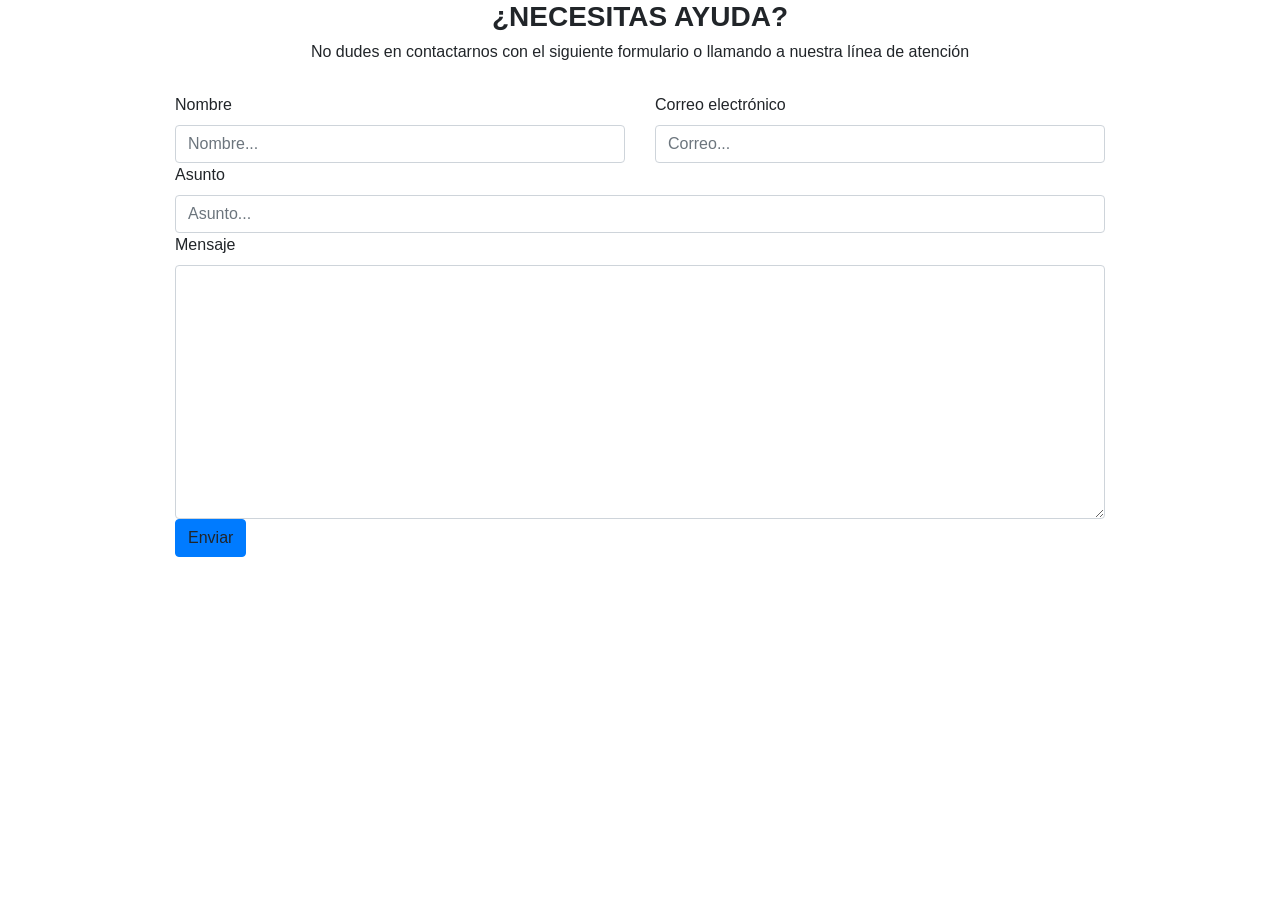
<file: contacto.html>
<!doctype html>
<html lang="en">
<head>
    <meta charset="UTF-8">
    <meta name="viewport"
          content="width=device-width, user-scalable=no, initial-scale=1.0, maximum-scale=1.0, minimum-scale=1.0">
    <meta http-equiv="X-UA-Compatible" content="ie=edge">
    <title>Contacto</title>
    <link rel="stylesheet" href="https://stackpath.bootstrapcdn.com/bootstrap/4.4.1/css/bootstrap.min.css"
          integrity="sha384-Vkoo8x4CGsO3+Hhxv8T/Q5PaXtkKtu6ug5TOeNV6gBiFeWPGFN9MuhOf23Q9Ifjh" crossorigin="anonymous">
    <script src="js/jquery-3.5.0.min.js"></script>
    <script src="https://cdn.jsdelivr.net/npm/popper.js@1.16.0/dist/umd/popper.min.js"
            integrity="sha384-Q6E9RHvbIyZFJoft+2mJbHaEWldlvI9IOYy5n3zV9zzTtmI3UksdQRVvoxMfooAo"
            crossorigin="anonymous"></script>
    <script src="https://stackpath.bootstrapcdn.com/bootstrap/4.4.1/js/bootstrap.min.js"
            integrity="sha384-wfSDF2E50Y2D1uUdj0O3uMBJnjuUD4Ih7YwaYd1iqfktj0Uod8GCExl3Og8ifwB6"
            crossorigin="anonymous"></script>
    <link rel="stylesheet" href="estilo.css">
    <script src="contacto.js"></script>
</head>
<body>

    <section class="mb-6">

        <!--Section heading-->




        <!--Grid column-->
        <div class="col-md-9 mb-md-0 mb-5 container">
            <div class=" text-center">
                <h3><strong> ¿NECESITAS AYUDA? </strong>
                </h3><h6> No dudes en contactarnos con el siguiente formulario o llamando a nuestra línea de
                atención</h6>
                <br>
            </div>
            <form id="contact-form" name="contact-form" action="mail.php" method="POST">

                <!--Grid row-->
                <div class="row">

                    <!--Grid column-->
                    <div class="col-md-6">
                        <div class="md-form mb-0"><label for="name">Nombre</label>
                            <input type="text" id="name" name="name" placeholder="Nombre..." class="form-control">

                        </div>
                    </div>
                    <!--Grid column-->

                    <!--Grid column-->
                    <div class="col-md-6">
                        <div class="md-form mb-0"><label for="email" class="">Correo electrónico</label>
                            <input type="text" id="email" placeholder="Correo..." name="email" class="form-control">

                        </div>
                    </div>
                    <!--Grid column-->

                </div>
                <!--Grid row-->

                <!--Grid row-->
                <div class="row">
                    <div class="col-md-12">
                        <div class="md-form mb-0"> <label for="subject" class="">Asunto</label>
                            <input type="text" id="subject" name="subject" placeholder="Asunto..." class="form-control">

                        </div>
                    </div>
                </div>
                <!--Grid row-->

                <!--Grid row-->
                <div class="row">

                    <!--Grid column-->
                    <div class="col-md-12">

                        <div class="md-form"><label for="message">Mensaje</label>
                            <textarea type="text" id="message" name="message" rows="10"  class="form-control md-textarea"></textarea>

                        </div>

                    </div>
                </div>
                <!--Grid row-->

            </form>

            <div class="text-center text-md-left">
                <a class="btn btn-primary" id="btnEnviar">Enviar</a>
            </div>
            <div class="status"></div>
        </div>
        <!--Grid column-->


        <div id="exito" style="display: none">Datos enviados correctamente.</div>


    </section>

</body>
</html>
</file>
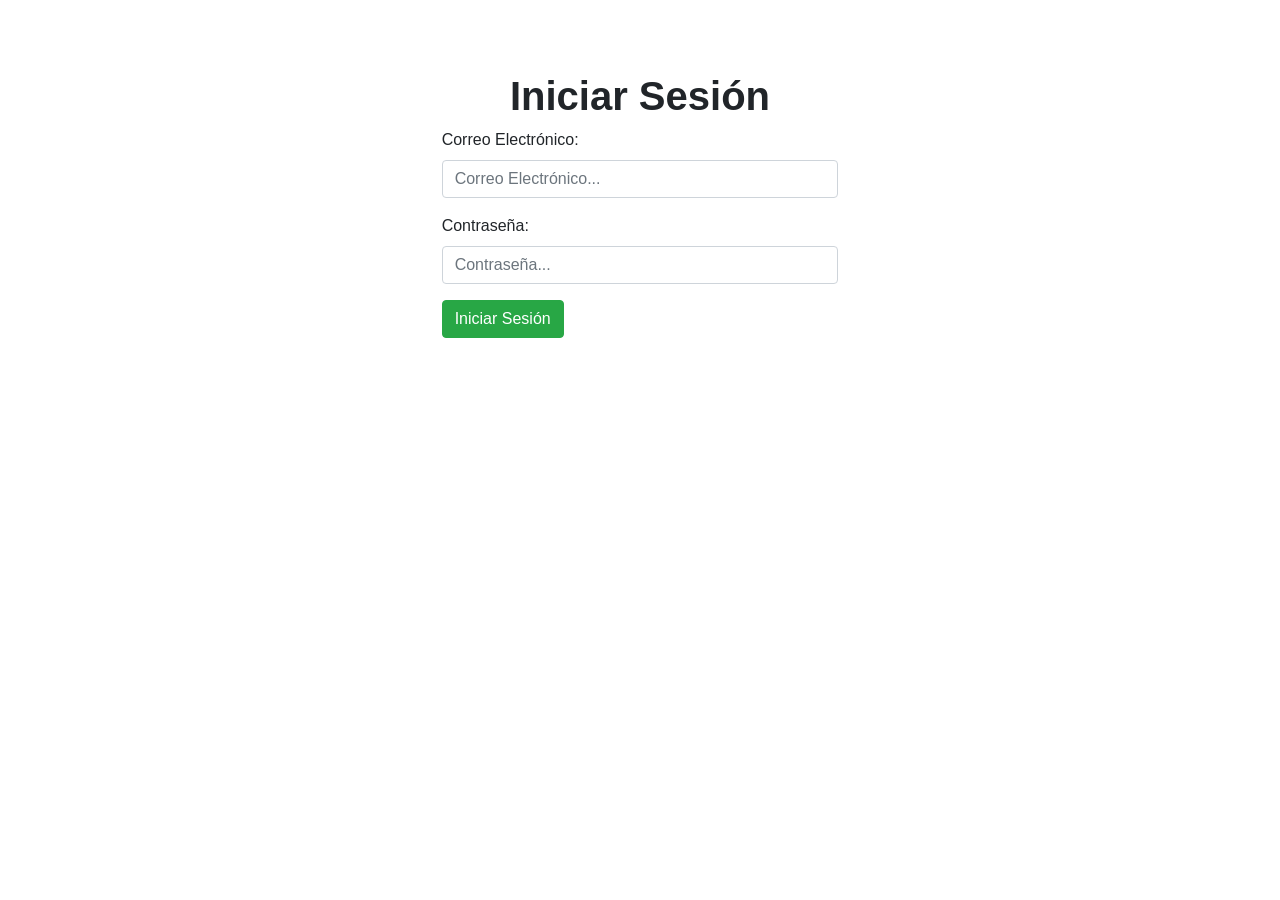
<file: iniciarSesion.html>
<html>
<head>
    <meta charset="utf-8">
    <title>Registro</title>
    <link rel="stylesheet" href="https://stackpath.bootstrapcdn.com/bootstrap/4.4.1/css/bootstrap.min.css"
          integrity="sha384-Vkoo8x4CGsO3+Hhxv8T/Q5PaXtkKtu6ug5TOeNV6gBiFeWPGFN9MuhOf23Q9Ifjh" crossorigin="anonymous">
    <script src="js/jquery-3.5.0.min.js"></script>
    <script src="https://cdn.jsdelivr.net/npm/popper.js@1.16.0/dist/umd/popper.min.js"
            integrity="sha384-Q6E9RHvbIyZFJoft+2mJbHaEWldlvI9IOYy5n3zV9zzTtmI3UksdQRVvoxMfooAo"
            crossorigin="anonymous"></script>
    <script src="https://stackpath.bootstrapcdn.com/bootstrap/4.4.1/js/bootstrap.min.js"
            integrity="sha384-wfSDF2E50Y2D1uUdj0O3uMBJnjuUD4Ih7YwaYd1iqfktj0Uod8GCExl3Og8ifwB6"
            crossorigin="anonymous"></script>
    <script src="iniciarSesion.js"></script>
    <link rel="stylesheet" href="https://stackpath.bootstrapcdn.com/bootstrap/4.1.3/css/bootstrap.min.css" integrity="sha384-MCw98/SFnGE8fJT3GXwEOngsV7Zt27NXFoaoApmYm81iuXoPkFOJwJ8ERdknLPMO" crossorigin="anonymous">

<body>
<br><br><br>
<div class="col">
    <div id="formulario ">
        <form method="post" id="formdata">
            <div class="row">
                <div class="col-4"></div>
                <div class="col-4">
            <div class="form-group">
                <h1 class="text-center"><strong>Iniciar Sesión</strong></h1>
                <label for="correoIni">Correo Electrónico: </label>
                <input type="text" class="form-control" name="correo" id="correoIni" required="required" placeholder="Correo Electrónico...">

            </div>
            <div class="form-group ">
                <label for="contraseña">Contraseña: </label>
                <input type="password" class="form-control" name="contraseña" id="contraseña" required="required" placeholder="Contraseña...">

            </div>
                <input type="button" class="btn btn-success" id="btnEnviaReg" value="Iniciar Sesión"></div>
            </div>
        </form>
    </div></div>
<div id="exito" style="display: none">Datos enviados correctamente.</div>
</body>

</html>
</file>
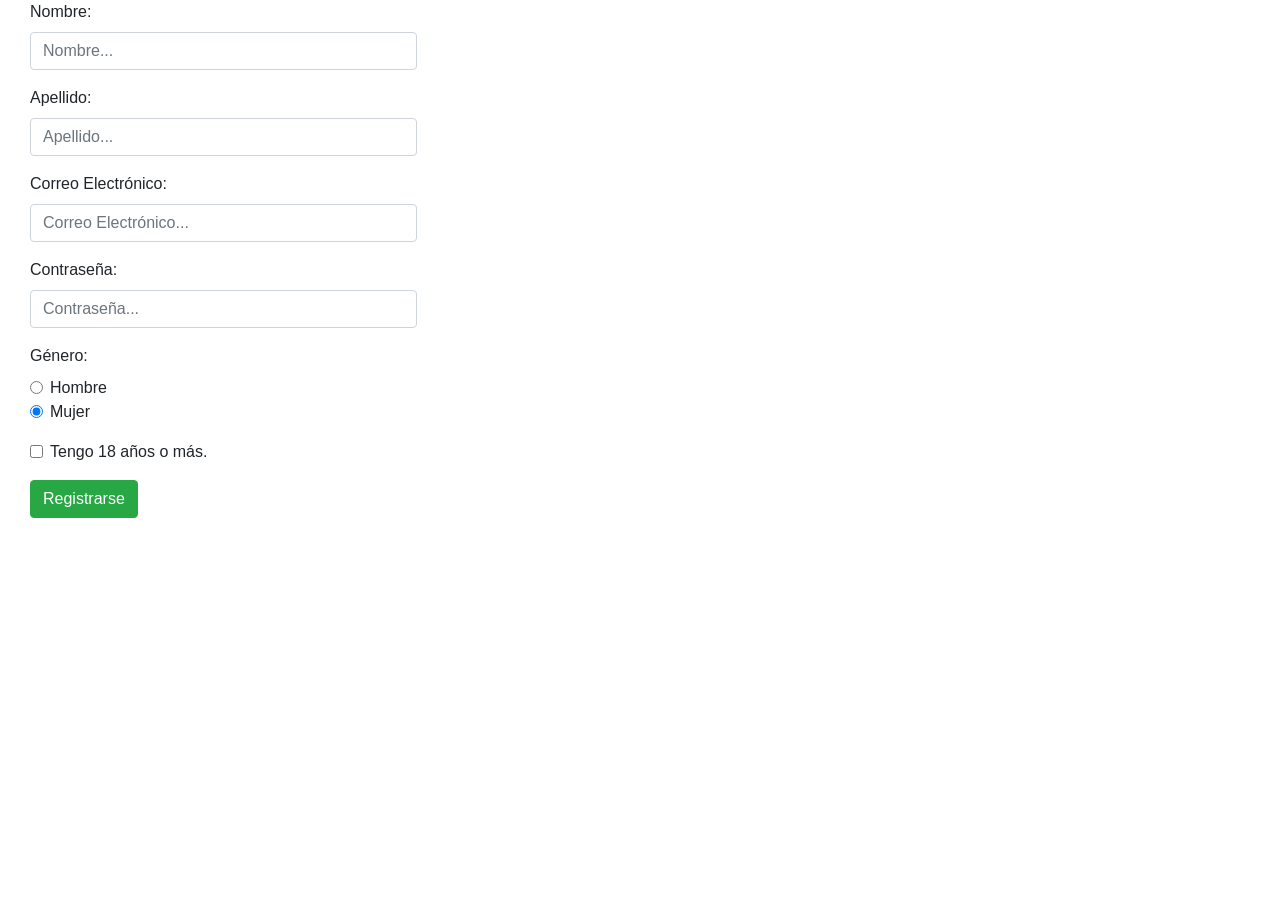
<file: regirstrarse.html>
<html>
<head>
    <meta charset="utf-8">
    <title>Registro</title>

    <link rel="stylesheet" href="https://stackpath.bootstrapcdn.com/bootstrap/4.4.1/css/bootstrap.min.css"
          integrity="sha384-Vkoo8x4CGsO3+Hhxv8T/Q5PaXtkKtu6ug5TOeNV6gBiFeWPGFN9MuhOf23Q9Ifjh" crossorigin="anonymous">

    <script src="https://cdn.jsdelivr.net/npm/popper.js@1.16.0/dist/umd/popper.min.js"
            integrity="sha384-Q6E9RHvbIyZFJoft+2mJbHaEWldlvI9IOYy5n3zV9zzTtmI3UksdQRVvoxMfooAo"
            crossorigin="anonymous"></script>
    <script src="https://stackpath.bootstrapcdn.com/bootstrap/4.4.1/js/bootstrap.min.js"
            integrity="sha384-wfSDF2E50Y2D1uUdj0O3uMBJnjuUD4Ih7YwaYd1iqfktj0Uod8GCExl3Og8ifwB6"
            crossorigin="anonymous"></script>
    <script src="js/jquery-3.5.0.min.js"></script>
    <script src="registrarse.js"></script>
    <link rel="stylesheet" href="https://stackpath.bootstrapcdn.com/bootstrap/4.1.3/css/bootstrap.min.css" integrity="sha384-MCw98/SFnGE8fJT3GXwEOngsV7Zt27NXFoaoApmYm81iuXoPkFOJwJ8ERdknLPMO" crossorigin="anonymous">

<body>

<div class="col">
<div id="formulario ">
    <form method="post" id="formdata">
        <div class="form-group col-sm-4">
            <label for="nombre">Nombre: </label>
            <input type="text" class="form-control" name="nombre" id="nombre" required="required" placeholder="Nombre...">

        </div>
        <div class="form-group col-sm-4">
            <label for="apellido">Apellido: </label>
            <input type="text" class="form-control" name="apellido" id="apellido" required="required" placeholder="Apellido...">

        </div>
        <div class="form-group col-sm-4">
            <label for="correoIni">Correo Electrónico: </label>
            <input type="text" class="form-control" name="correo" id="correoIni" required="required" placeholder="Correo Electrónico...">

        </div>
        <div class="form-group col-sm-4">
            <label for="contraseña">Contraseña: </label>
            <input type="password" class="form-control" name="contraseña" id="contraseña" required="required" placeholder="Contraseña...">

        </div>
        <div class="form-group col-sm-4">
            <label for="direccion">Género: </label>
            <div class="form-check">
                <input class="form-check-input" type="radio" name="genero" id="hombre" checked>
                <label class="form-check-label">
                    Hombre
                </label>
            </div>
            <div class="form-check">
                <input class="form-check-input" type="radio" name="genero" id="mujer" checked>
                <label class="form-check-label" for="exampleRadios1">
                    Mujer
                </label>
            </div>
        </div>
        <div class="form-group col-sm-4">
            <div class="form-check">
                <input class="form-check-input" type="checkbox" name="mayor" id="mayor" required="required">
                <label class="form-check-label" for="defaultCheck1">
                    Tengo 18 años o más.
                </label>
            </div>
        </div>
        <div class="form-group col-sm-4">
            <input type="button" class="btn btn-success" id="btnEnviaReg" value="Registrarse">
        </div>
    </form>
</div></div>
<div id="exito" style="display: none">Datos enviados correctamente.</div>
</body>

</html>
</file>
<file: estilo.css>
#sticky-footer {
    flex-shrink: none;
  }
</file>
